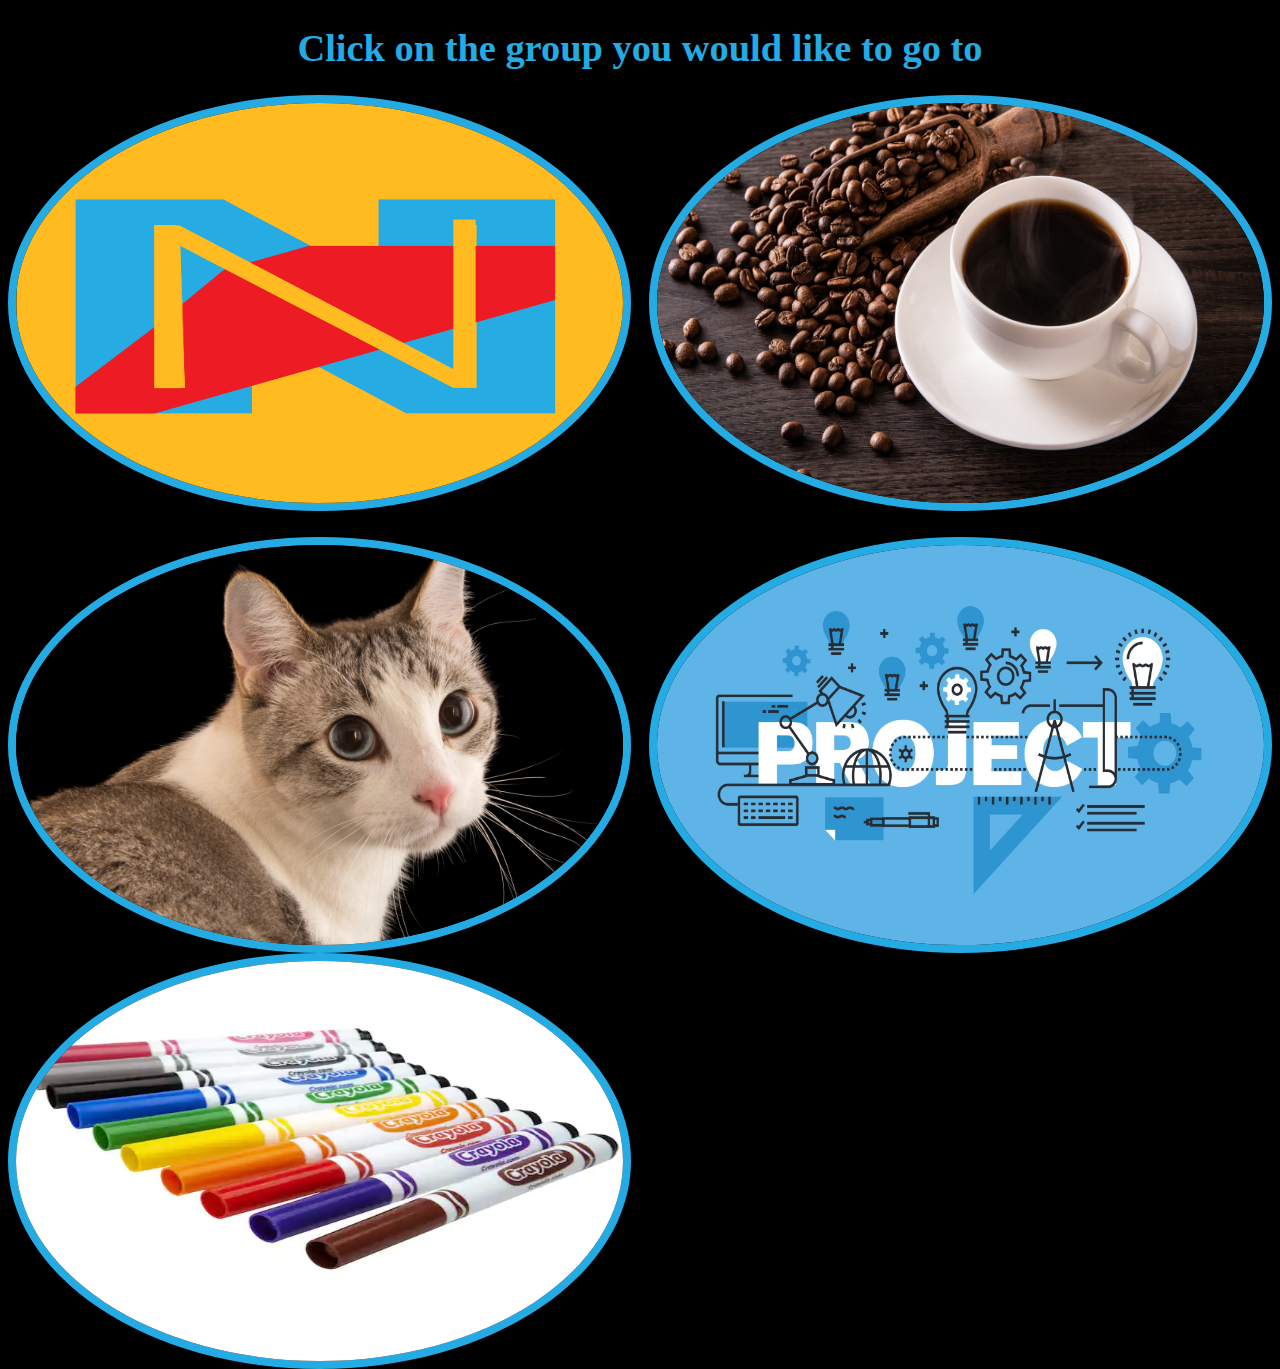
<file: index.html>
<!DOCTYPE html>
<head>
    <link rel="stylesheet" href="./assets/style2.css">
    <script src="./assets/javascript.js"></script>
</head>
<body>
    <section>
        <div class="Intro">
            <h1>Click on the group you would like to go to</h1>
        </div>
        <div style="text-align: center;">
            <a href="index.html"><img src="./assets/naddress_logo.png" alt="Logo" class="logo" height="400" width="400"></a>
        </div>
        <div>
            <a href="depression_anxiety.html"><img src="./assets/l-intro-1645231221.jpg" alt="West Valley Social Support Circle 🔵(anxiety/depression)" class="dpa" height="400" width="400"></a>
        </div>
        <div>
            <a href="CatPhotoApp.html"><img src="./assets/NationalGeographic_2572187_3x2.jpg.webp" alt="CatProject" class="CatProject" height="400" width="400"></a>
        </div>
        <div>
            <a href="coffeemenuproject.html"><img  class="menuimg" src="./assets/preject.jpg" alt="coffee menu project" height="400" width="400"></a>
        </div>
        <div>
            <a href="markers.html"><img class="markersimg" src="./assets/10218212_2.jpg.webp" alt="markers project" height="400" width="400"></a>
        </div>
        </section>
</body>
</file>
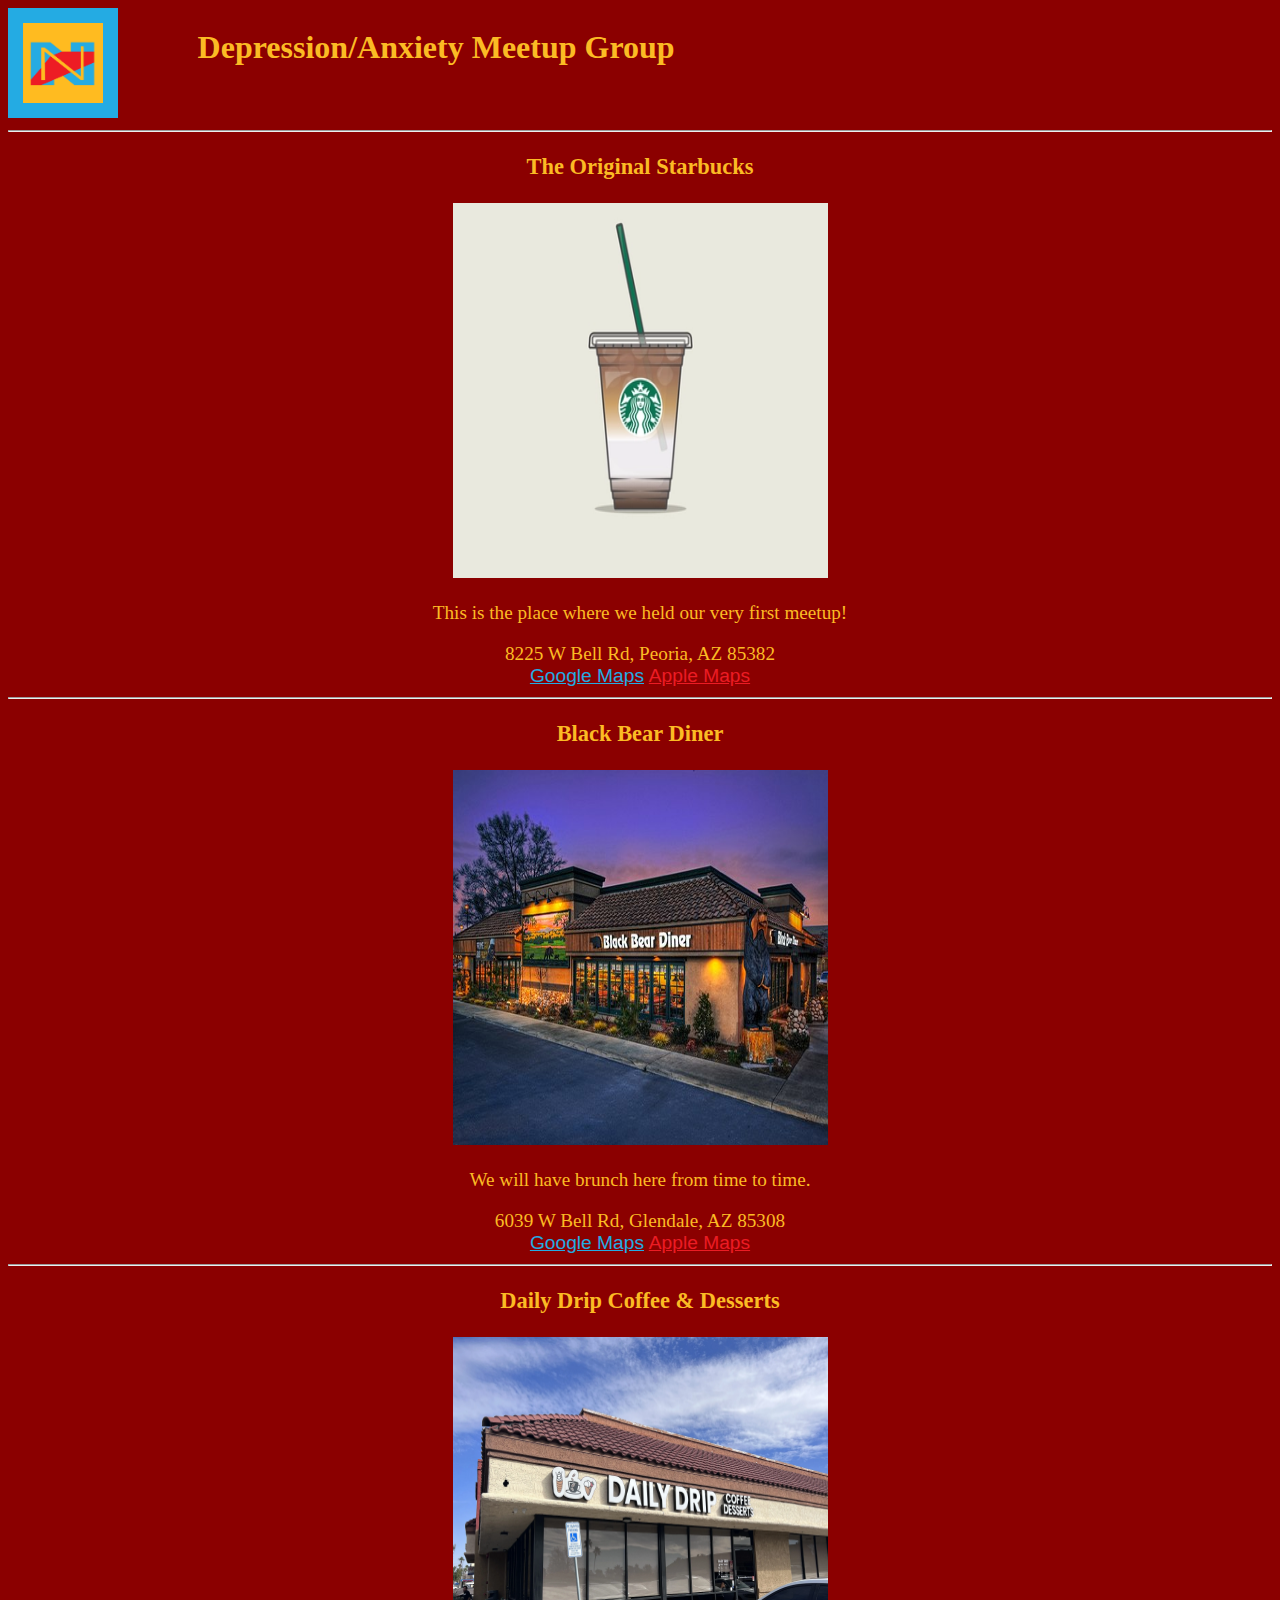
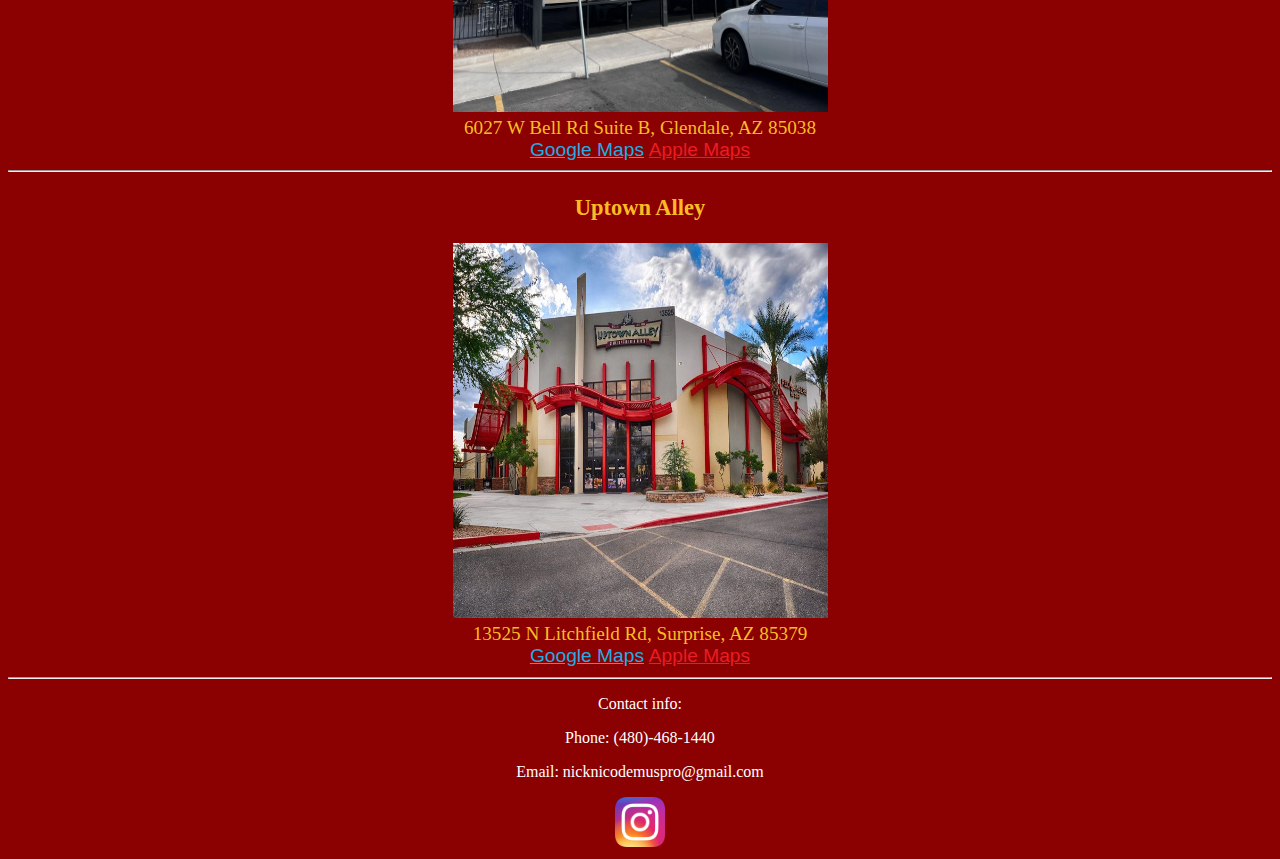
<file: depression_anxiety.html>
<!DOCTYPE HTML>
<html lang="en">
<head>
    <link rel="stylesheet" href="./assets/style.css">
    <title>West Valley Support</title>
</head>
    <body>
        <section>
            
            <div class="group-name">
                <h1>Depression/Anxiety Meetup Group</h1>
            </div>

            <div class="logo-image">
                <a href="index.html"><img src="assets/naddress_logo.png" alt="depression/anxiety" class="rounded-corners-1" height="80" width="80"></a>
            </div>

            <hr>
        </section>

        <section>
            <div>
                <div class="starbucks">
                    <h3>The Original Starbucks</h3>
                

                    <img src="assets/starbucks.png" alt="starbucks" height="375" width="375">

                    <p>This is the place where we held our very first meetup!</p>

                    <ui>
                        <li>8225 W Bell Rd, Peoria, AZ 85382</li>
                    </ui>

                    <a href="https://www.google.com/maps/dir//Starbucks%2083rd%20and%20bell" class="google_maps">Google Maps</a>
                    <a href="https://maps.apple.com/?address=8055%20W%20Bell%20Rd,%20Peoria,%20AZ%2085382,%20United%20States&auid=10528674662220481610&ll=33.637695,-112.232632&lsp=9902&q=Starbucks&_ext=CjIKBQgEEOIBCgQIBRADCgQIBhAICgQIChAACgQIUhABCgQIVRAPCgQIWRACCgUIpAEQARImKZx+9U4M0UBAMaqKpEY7D1zAORpUG6sy0kBAQQ4EzX6KDlzAUAM%3D" class="apple_maps">Apple Maps</a>
                    <hr>
                </div>        

                <div class="black-bear-diner">
                    <h3>Black Bear Diner</h3>

                    <div>
                        <img src="assets/black-bear-diner.jpg" alt="black-bear-diner" height="375"  width="375">
                    </div>

                    <p>We will have brunch here from time to time.</p>

                    <ui>
                        <li>6039 W Bell Rd, Glendale, AZ 85308</li>
                    </ui>

                    <a href="https://www.google.com/maps/dir//Black%20Bear%20Diner%2059th%20and%20bell" class="google_maps">Google Maps</a>
                    <a href="https://maps.apple.com/?address=6039%20W%20Bell%20Rd,%20Glendale,%20AZ%20%2085308,%20United%20States&auid=12479335173748597323&ll=33.638350,-112.190565&lsp=9902&q=Black%20Bear%20Diner&_ext=CjIKBQgEEOIBCgQIBRADCgQIBhAUCgQIChAACgQIUhABCgQIVRAOCgQIWRABCgUIpAEQARImKX9JKkQi0UBAMdmHo5uKDFzAOf0eUKBI0kBAQbnZcdPZC1zAUAQ%3D" class="apple_maps">Apple Maps</a>
                    <hr>
                </div>

                <div class="daily-drip">
                    <h3>Daily Drip Coffee & Desserts</h3>

                    <div>
                        <img src="assets/daily-drip.jpg" alt="daily-drip" height="375" width="375">
                    </div>

                    <ui>
                        <li>6027 W Bell Rd Suite B, Glendale, AZ 85038</li>
                    </ui>

                    <a href="https://www.google.com/maps/dir//daily%20drip" class="google_maps">Google Maps</a>
                    <a href="https://maps.apple.com/?address=6027%20W%20Bell%20Rd,%20Unit%20B,%20Glendale,%20AZ%2085308,%20United%20States&auid=8487446690078585819&ll=33.638153,-112.189739&lsp=9902&q=Daily%20Drip%20Coffee%20%26%20Desserts&_ext=CjIKBQgEEOIBCgQIBRADCgQIBhAICgQIChAACgQIUhABCgQIVRAPCgQIWRACCgUIpAEQARImKSkCnM8b0UBAMU4HxRR9DFzAOafXwStC0kBAQVDarUzMC1zAUAQ%3D" class="apple_maps">Apple Maps</a>
                    <hr>
                </div>

                <div class="uptown">
                    <h3>Uptown Alley</h3>

                    <img src="assets/2322403_lg.jpg" alt="Uptown Alley" height="375" width="375">

                    <ui>
                        <li>13525 N Litchfield Rd, Surprise, AZ 85379</li>
                    </ui>

                    <a href="https://www.google.com/maps/dir//Uptown%20Alley%20surprise" class="google_maps">Google Maps</a>
                    <a href="https://maps.apple.com/?address=13525%20N%20Litchfield%20Rd,%20Surprise,%20AZ%20%2085379,%20United%20States&auid=1575007843489709826&ll=33.606783,-112.355847&lsp=9902&q=13525%20N%20Litchfield%20Rd&_ext=CjMKBQgEEOIBCgQIBRADCgUIBhCHAQoECAoQAAoECFIQAgoECFUQDQoECFkQAQoFCKQBEAESJinK5fUHG81AQDFfrFkDHxdcwDlIuxtkQc5AQEFxz65LbhZcwFAE" class="apple_maps">Apple Maps</a>
                    <hr>
                </div>
            </section>
        </section>
        <footer>
            <p>Contact info:</p>
            <p class="contact">Phone: (480)-468-1440</p>
            <p class="contact">Email: nicknicodemuspro@gmail.com</p>
            <a href="https://www.instagram.com/playyz/" target="_blank""><img src="./assets/2048px-Instagram_icon.png" alt="Instagram" width="50" height="50"></a>
        </footer>
    </body>
</html>
</file>
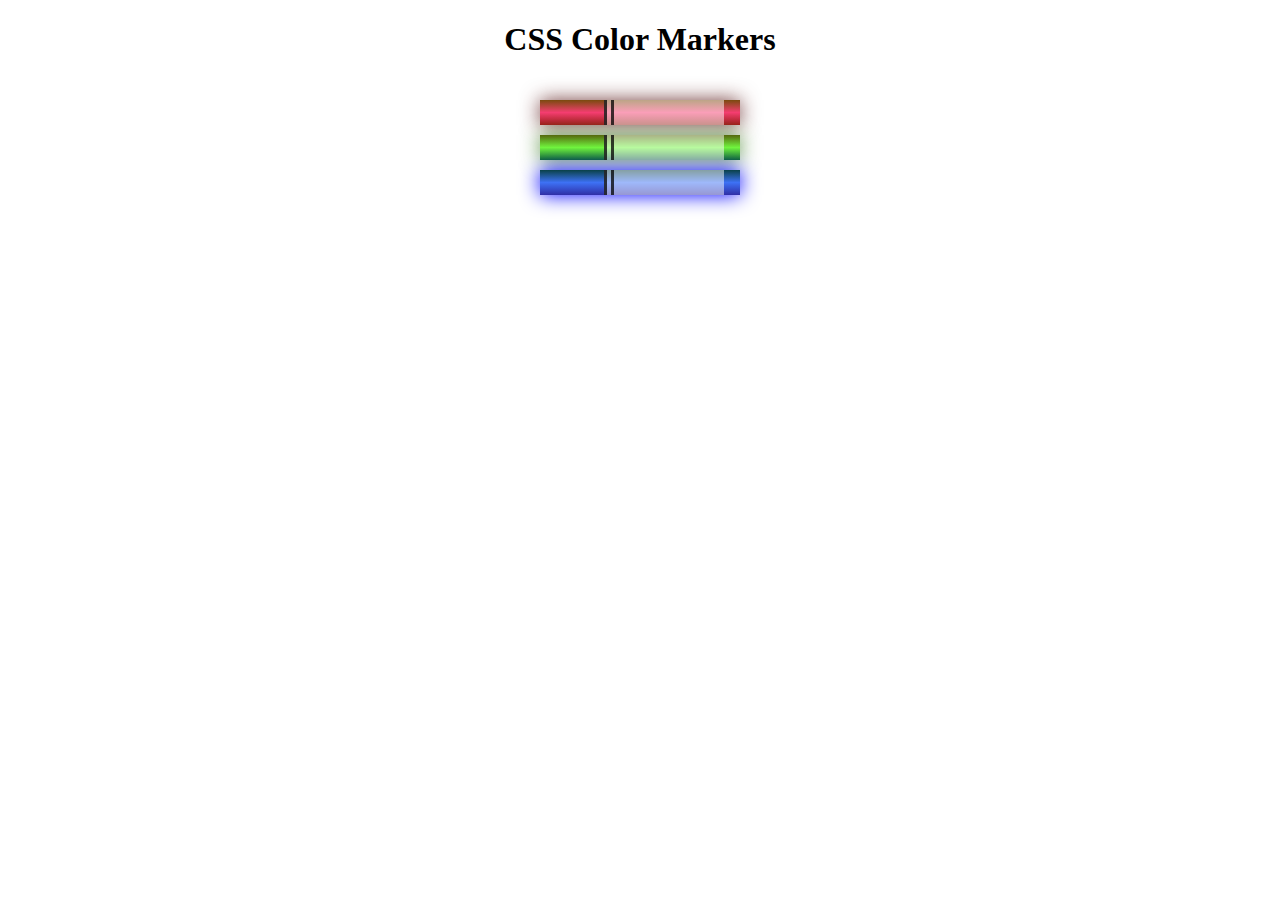
<file: markers.html>
<!DOCTYPE html>
<html lang="en">
  <head>
    <meta charset="utf-8">
    <meta name="viewport" content="width=device-width, initial-scale=1.0">
    <title>Colored Markers</title>
    <link rel="stylesheet" href="./assets/markers.css">
  </head>
  <body>
    <h1>CSS Color Markers</h1>
    <div class="container">
      <div class="marker red">
        <div class="cap"></div>
        <div class="sleeve"></div>
      </div>
      <div class="marker green">
        <div class="cap"></div>
        <div class="sleeve"></div>
      </div>
      <div class="marker blue">
        <div class="cap"></div>
        <div class="sleeve"></div>
      </div>
    </div>
  </body>
</html>
</file>
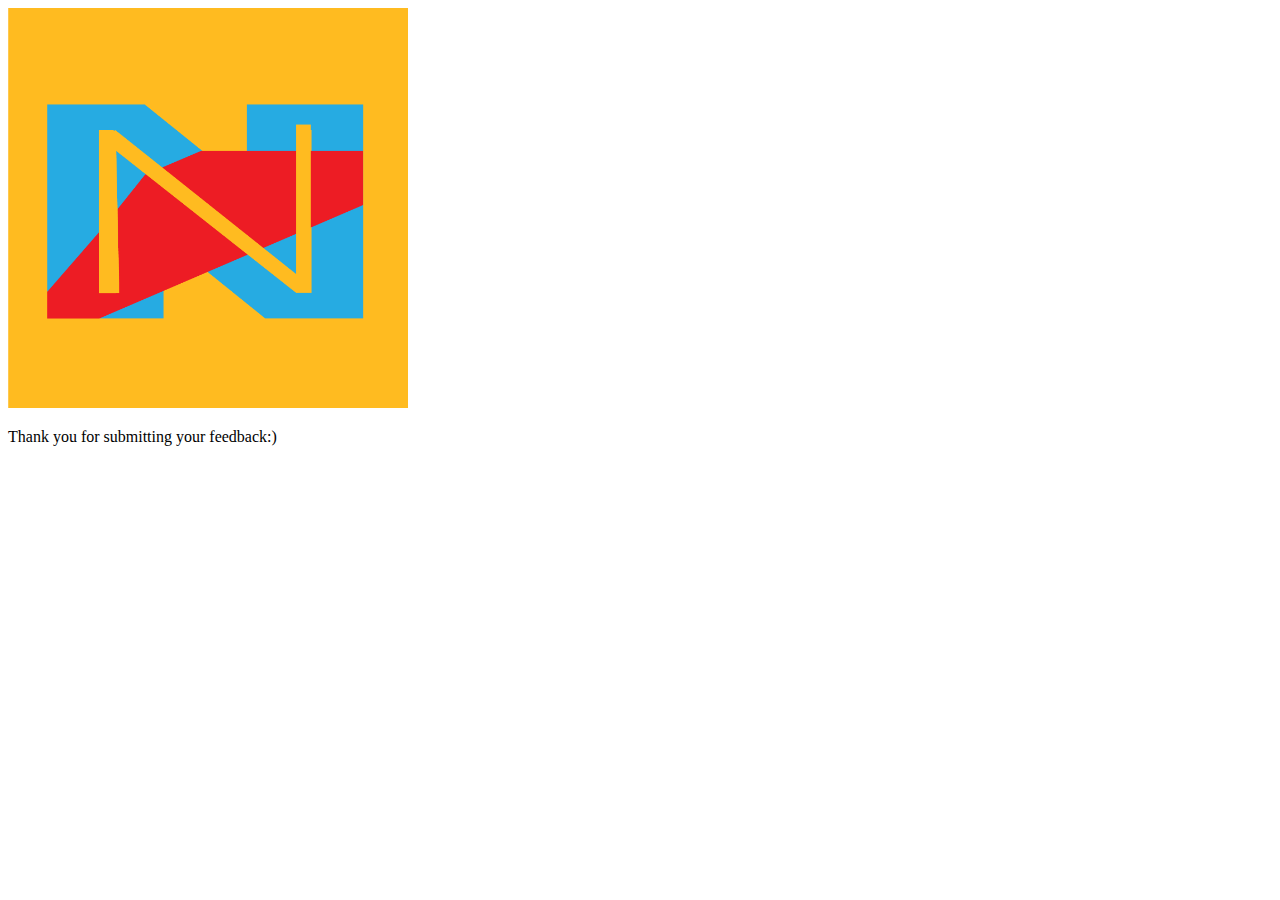
<file: thankyou.html>
<!DOCTYPE html>
<main>
    <head>
        <title>Thank you</title>
    </head>
    <body>
        <section>
            <a href="index.html"><img src="./assets/naddress_logo.png" alt="Home Button" width="400" height="400"></a>
            <p>Thank you for submitting your feedback:)</p>
        </section>
    </body>
</main>
</file>
<file: assets/style2.css>
* {
    background-color: black;
}

.Intro {
    color: rgb(36,171,227);
    text-align: center;
    font-size: larger;
}
.logo {
    border-radius: 50%;
    float: left;
    width: 48%;
    border: 8px solid;
    border-color: rgb(36,171,227);
    margin-bottom: 2%;
}

.dpa {
    float: right;
    border-radius: 50%;
    width: 48%;
    border: 8px solid;
    border-color: rgb(36,171,227);
    margin-bottom: 2%;
}

.CatProject {
    float: left;
    border-radius: 50%;
    width: 48%;
    border: 8px solid;
    border-color: rgb(36,171,227);
}

.menuimg {
    float: right;
    width: 48%;
    border-radius: 50%;
    border: 8px solid;
    border-color: rgb(36, 171, 227);
}

.markersimg {
    float: left;
    width: 48%;
    border-radius: 50%;
    border: 8px solid;
    border-color: rgb(36, 171, 227);
}
</file>
<file: assets/style.css>
* {
    background-color: darkred;
}

.rounded-corners-1 {
    border: 15px solid;
    border-color: rgb(36,171,227);
}

.group-name {
    text-align: left;
    width: 85%;
    font-size: 100%;
    font-family: fantasy;
    color: rgb(251,187,36);
    float: right;
}

.logo-image {
    text-align: left;
    width: 15%;
}

section {
    color: rgb(251,187,36);
}

.starbucks {
    font-family: fantasy;
    text-align: center;
    font-size: 120%;
}

.black-bear-diner {
    font-family: fantasy;
    text-align: center;
    font-size: 120%;
}

.daily-drip {
    font-family: fantasy;
    text-align: center;
    font-size: 120%;
}

.uptown {
    font-family: fantasy;
    text-align: center;
    font-size: 120%;

}

.google_maps {
    font-family: Arial, Helvetica, sans-serif;
    color: rgb(36,171,227);
}

.apple_maps {
    font-family: Arial, Helvetica, sans-serif;
    color: rgb(235,28,36);
}

footer {
    color: white;
    text-align: center;
}
</file>
<file: assets/markers.css>
h1 {
    text-align: center;
  }
  
  .container {
    background-color: rgb(255, 255, 255);
    padding: 10px 0;
  }
  
  .marker {
    width: 200px;
    height: 25px;
    margin: 10px auto;
  }
  
  .cap {
    width: 60px;
    height: 25px;
  }
  
  .sleeve {
    width: 110px;
    height: 25px;
    background-color: rgba(255, 255, 255, 0.5);
    border-left: 10px double rgba(0, 0, 0, 0.75);
  }
  
  .cap, .sleeve {
    display: inline-block;
  }
  
  .red {
    background: linear-gradient(rgb(122, 74, 14), rgb(245, 62, 113), rgb(162, 27, 27));
    box-shadow: 0 0 20px 0 rgba(83, 14, 14, 0.8);
  }
  
  .green {
    background: linear-gradient(#55680D, #71F53E, #116C31);
    box-shadow: 0 0 20px 0 #3B7E20CC;
  }
  
  .blue {
    background: linear-gradient(hsl(186, 76%, 16%), hsl(223, 90%, 60%), hsl(240, 56%, 42%));
    box-shadow: 0 0 20px 0 blue;
  }
</file>
